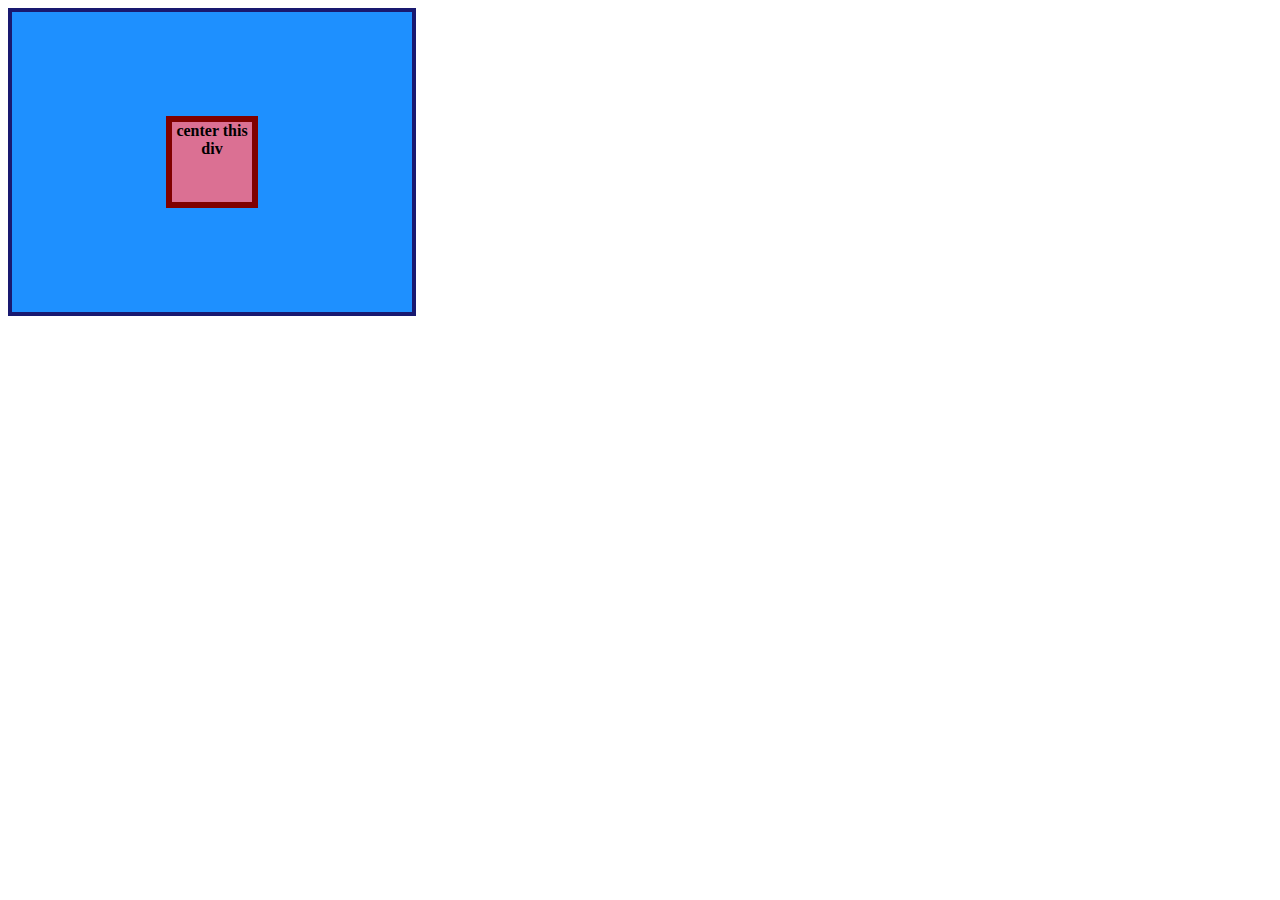
<file: FLEX-BOX/FLEX1/index.html>
<!DOCTYPE html>
<html lang="en">
  <head>
    <meta charset="UTF-8">
    <meta http-equiv="X-UA-Compatible" content="IE=edge">
    <meta name="viewport" content="width=device-width, initial-scale=1.0">
    <title>CENTER THIS DIV</title>
    <link rel="stylesheet" href="style.css">
  </head>
  <body>
    <div class="container">
      <div class="box">center this div</div>
    </div>
  </body>
</html>
</file>
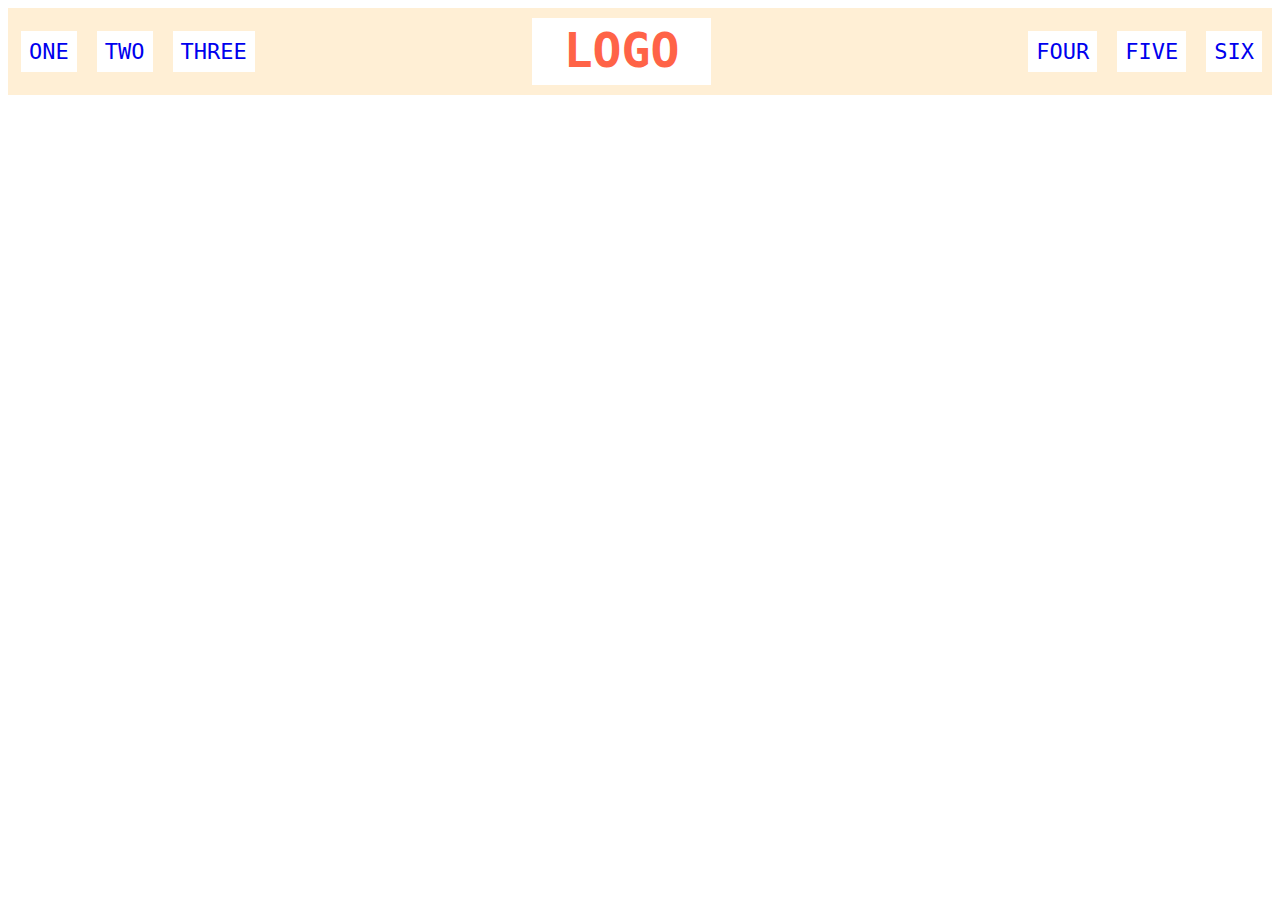
<file: FLEX-BOX/FLEX2/index.html>
<!DOCTYPE html>
<html lang="en">
  <head>
    <meta charset="UTF-8">
    <meta http-equiv="X-UA-Compatible" content="IE=edge">
    <meta name="viewport" content="width=device-width, initial-scale=1.0">
    <title>Flex Header</title>
    <link rel="stylesheet" href="style.css">
  </head>
  <body>
    <div class="header">
      <div class="left-links">
        <ul>
          <li><a href="#">ONE</a></li>
          <li><a href="#">TWO</a></li>
          <li><a href="#">THREE</a></li>
        </ul>
      </div>
      <div class="logo">LOGO</div>
      <div class="right-links">
        <ul>
          <li><a href="#">FOUR</a></li>
          <li><a href="#">FIVE</a></li>
          <li><a href="#">SIX</a></li>
        </ul>
      </div>
    </div>
  </body>
</html>
</file>
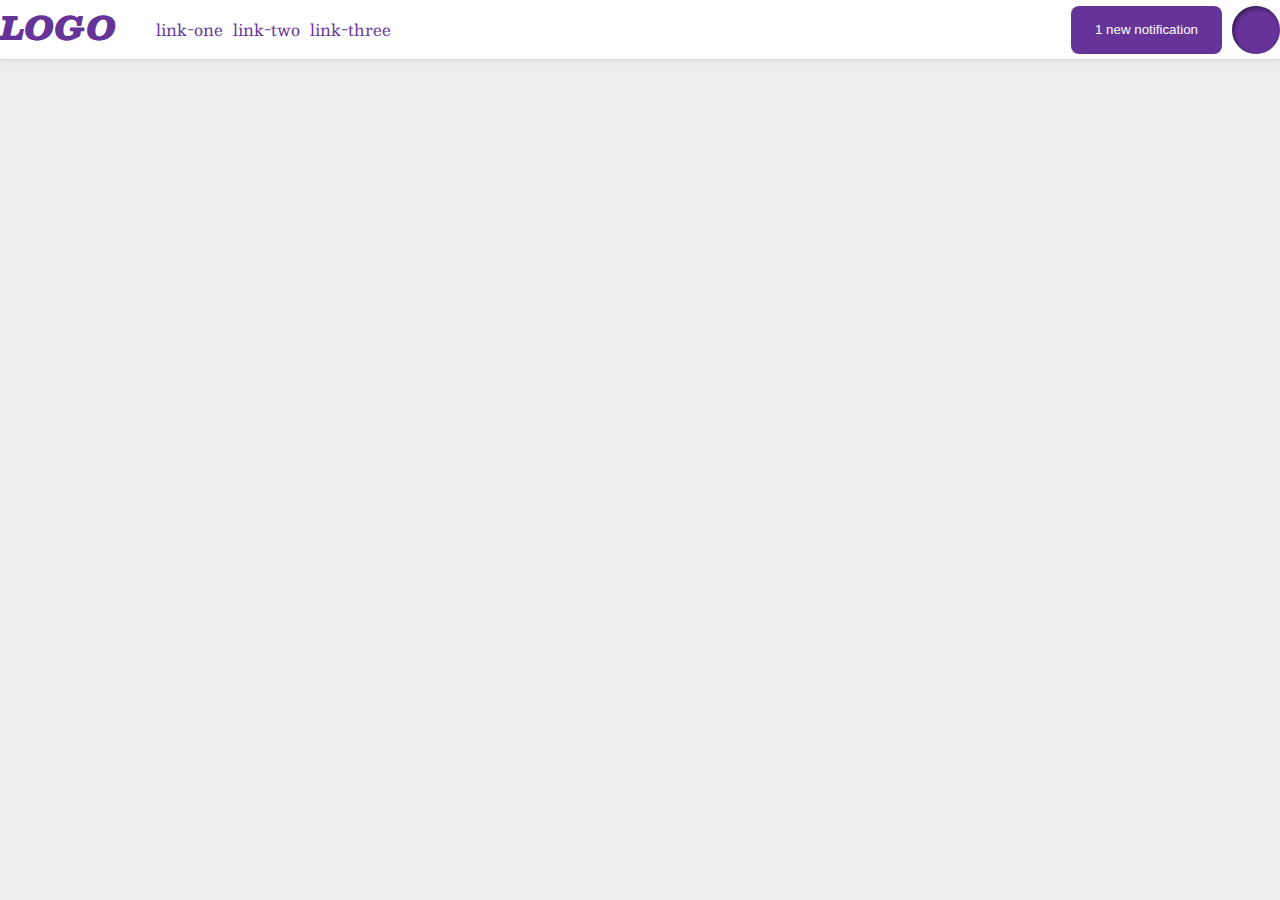
<file: FLEX-BOX/flex3/index.html>
<!DOCTYPE html>
<html lang="en">
  <head>
    <meta charset="UTF-8">
    <meta http-equiv="X-UA-Compatible" content="IE=edge">
    <meta name="viewport" content="width=device-width, initial-scale=1.0">
    <title>Flex Header 2</title>
    <link rel="stylesheet" href="style.css">
  </head>
  <body>
    <div class="header">
      
    <div class="right"> 
      <div class="logo">
        LOGO
      </div>
      <ul class="links">
      <li><a href="google.com">link-one</a></li>
      <li><a href="google.com">link-two</a></li>
      <li><a href="google.com">link-three</a></li>
    </ul></div>
      <div class="left">
        <button class="notifications">
          1 new notification
        </button>
        <div class="profile-image"></div>
      </div>
      </div>
      
  </body>
</html>
</file>
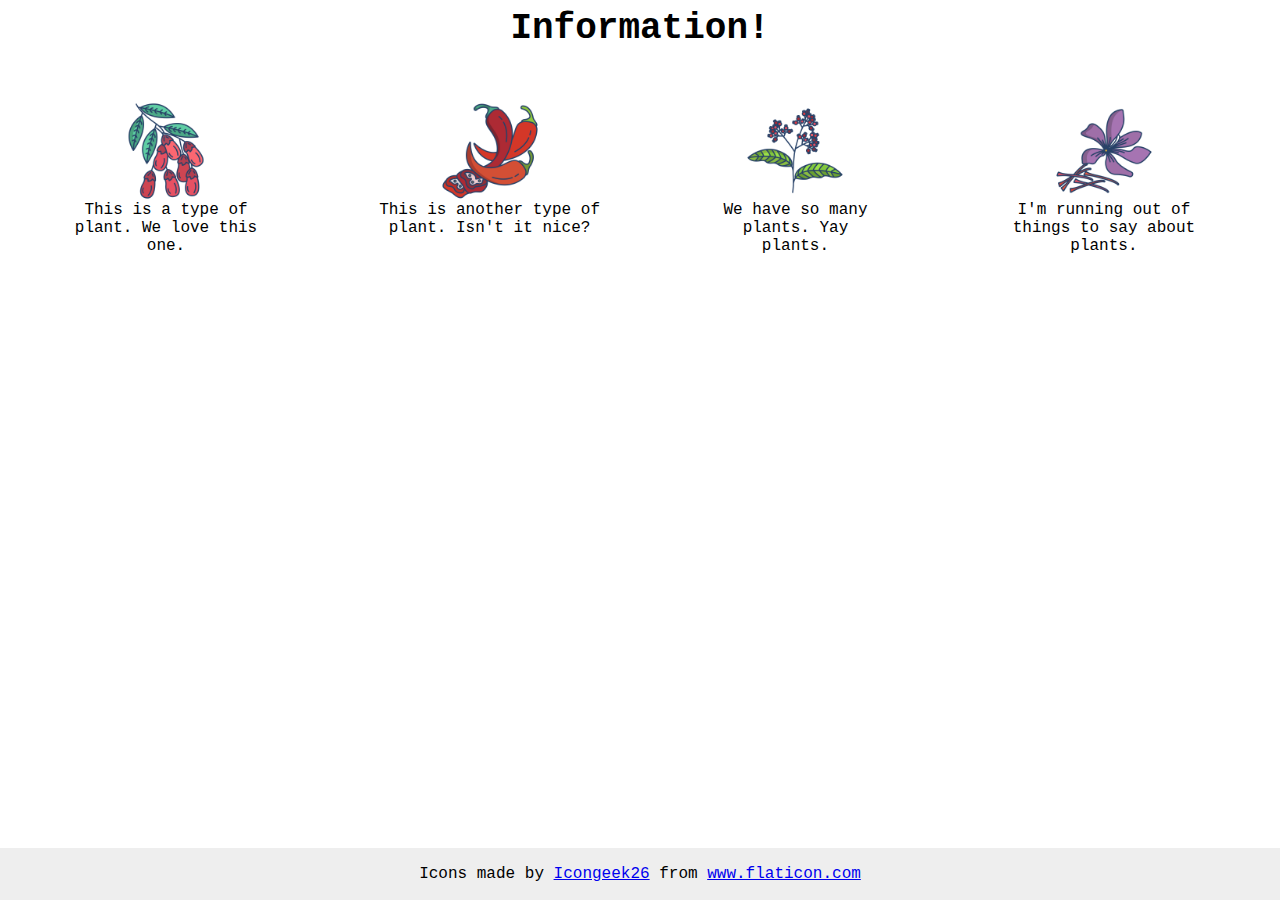
<file: FLEX-BOX/flex4/index.html>
<!DOCTYPE html>
<html lang="en">
  <head>
    <meta charset="UTF-8">
    <meta http-equiv="X-UA-Compatible" content="IE=edge">
    <meta name="viewport" content="width=device-width, initial-scale=1.0">
    <title>Information</title>
    <link rel="stylesheet" href="style.css">
  </head>
  <body>
    <div class="title">Information!</div>
    <div class="all-img">
      <div class="img-container">
        <img src="./images/barberry.png" alt="barberry">
        <div class="text">This is a type of plant. We love this one.</div>
      </div>
      <div class="img-container">
        <img src="./images/chilli.png" alt="chili">
        <div class="text">This is another type of plant. Isn't it nice?</div>
      </div>
      <div class="img-container">
        <img src="./images/pepper.png" alt="pepper">
        <div class="text">We have so many plants. Yay plants.</div>
    
      </div>
      <div class="img-container"> <img src="./images/saffron.png" alt="saffron">
        <div class="text">I'm running out of things to say about plants.</div>
      </div>
    </div>
    <!-- disregard this section, it's here to give attribution to the creator of these icons -->
    <div class="footer">
      <div>Icons made by <a href="https://www.flaticon.com/authors/icongeek26" title="Icongeek26">Icongeek26</a> from <a href="https://www.flaticon.com/" title="Flaticon">www.flaticon.com</a></div>
    </div>
  </body>
</html>
</file>
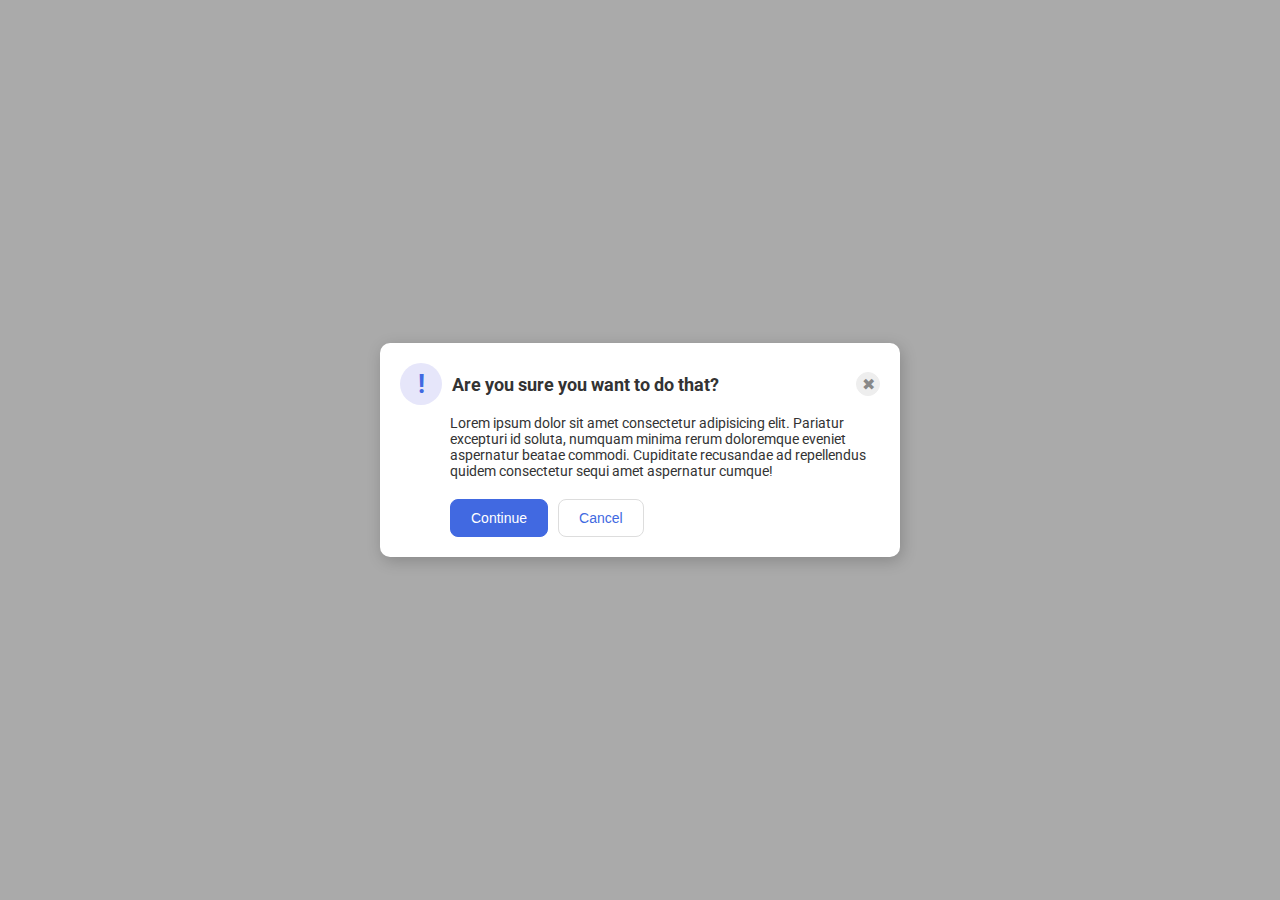
<file: FLEX-BOX/flex5/index.html>
<!DOCTYPE html>
<html lang="en">
  <head>
    <meta charset="UTF-8">
    <meta http-equiv="X-UA-Compatible" content="IE=edge">
    <meta name="viewport" content="width=device-width, initial-scale=1.0">
    <link rel="stylesheet" href="style.css">
    <title>Modal</title>
  </head>
  <body>
    <div class="modal">
      <div class="title">
        <div class="icon">!</div>
      <div class="header">Are you sure you want to do that?</div>
      
      <button class="close-button">✖</button>
      </div>
      
      <div class="text">Lorem ipsum dolor sit amet consectetur adipisicing elit. Pariatur excepturi id soluta, numquam minima rerum doloremque eveniet aspernatur beatae commodi. Cupiditate recusandae ad repellendus quidem consectetur sequi amet aspernatur cumque!</div>
      <div class="btn"> <button class="continue">Continue</button>
        <button class="cancel">Cancel</button>
      </div>
     
    </div>
  </body>
</html>
</file>
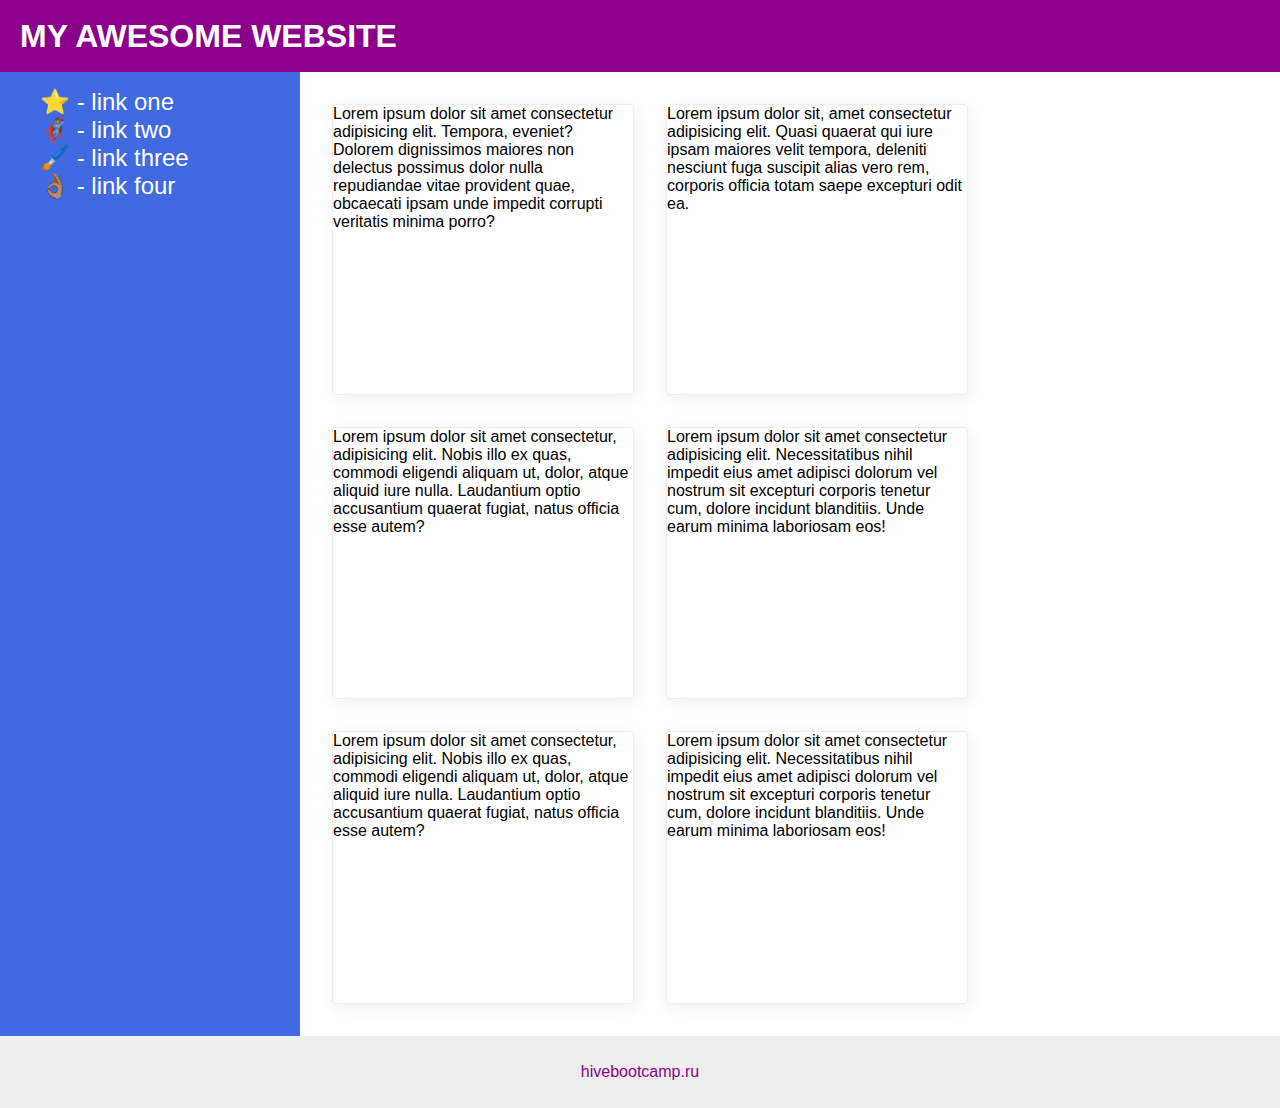
<file: FLEX-BOX/flex6/index.html>
<!DOCTYPE html>
<html lang="en">
  <head>
    <meta charset="UTF-8">
    <meta http-equiv="X-UA-Compatible" content="IE=edge">
    <meta name="viewport" content="width=device-width, initial-scale=1.0">
    <title>The Holy Grail</title>
    <link rel="stylesheet" href="style.css">
  </head>
  <body>
    <div class="header">
      MY AWESOME WEBSITE
    </div>
    <div class="glav">
      <div class="sidebar">
        <ul>
          <li><a href="#">⭐ - link one</a></li>
          <li><a href="#">🦸🏽‍♂️ - link two</a></li>
          <li><a href="#">🖌️ - link three</a></li>
          <li><a href="#">👌🏽 - link four</a></li>
        </ul>
      </div>
  <div class="main">
    <div class="card">Lorem ipsum dolor sit amet consectetur adipisicing elit. Tempora, eveniet? Dolorem dignissimos maiores non delectus possimus dolor nulla repudiandae vitae provident quae, obcaecati ipsam unde impedit corrupti veritatis minima porro?</div>
      <div class="card">Lorem ipsum dolor sit, amet consectetur adipisicing elit. Quasi quaerat qui iure ipsam maiores velit tempora, deleniti nesciunt fuga suscipit alias vero rem, corporis officia totam saepe excepturi odit ea.</div>
      <div class="card">Lorem ipsum dolor sit amet consectetur, adipisicing elit. Nobis illo ex quas, commodi eligendi aliquam ut, dolor, atque aliquid iure nulla. Laudantium optio accusantium quaerat fugiat, natus officia esse autem?</div>
      <div class="card">Lorem ipsum dolor sit amet consectetur adipisicing elit. Necessitatibus nihil impedit eius amet adipisci dolorum vel nostrum sit excepturi corporis tenetur cum, dolore incidunt blanditiis. Unde earum minima laboriosam eos!</div>
      <div class="card">Lorem ipsum dolor sit amet consectetur, adipisicing elit. Nobis illo ex quas, commodi eligendi aliquam ut, dolor, atque aliquid iure nulla. Laudantium optio accusantium quaerat fugiat, natus officia esse autem?</div>
      <div class="card">Lorem ipsum dolor sit amet consectetur adipisicing elit. Necessitatibus nihil impedit eius amet adipisci dolorum vel nostrum sit excepturi corporis tenetur cum, dolore incidunt blanditiis. Unde earum minima laboriosam eos!</div>
  </div>
    </div>
   
    
    
    <div class="footer">
      hivebootcamp.ru
    </div>
  </body>
</html>
</file>
<file: FLEX-BOX/FLEX1/style.css>
.container {
  background: dodgerblue;
  border: 4px solid midnightblue;
  width: 400px;
  height: 300px;
  display: flex;
  justify-content: center;
  align-items: center;
}

.box {
  background: palevioletred;
  font-weight: bold;
  text-align: center;
  border: 6px solid maroon;
  width: 80px;
  height: 80px;
}
</file>
<file: FLEX-BOX/FLEX2/style.css>
.header  {
  font-family: monospace;
  background: papayawhip;
  display: flex;
  justify-content:space-between ;
 
  
}

.logo {
  font-size: 48px;
  font-weight: 900;
  color: tomato;
  background: white;
  padding: 4px 32px;
  display: flex;
  margin: 10px ;
 
 
}

ul {
  /* this removes the dots on the list items*/
  list-style-type: none;
  display: flex;
}

.left-links{
  margin-left: -37px;
}

a{
  gap: 20px;
  font-size: 22px;
  margin: 10px;
  background: white;
  padding: 8px;
  /* this removes the line under the links */
  text-decoration: none;
  display: flex;
  align-items: center;
}
</file>
<file: FLEX-BOX/flex3/style.css>
/* this is some magical font-importing.  
you'll learn about it later. */
@import url('https://fonts.googleapis.com/css2?family=Besley:ital,wght@0,400;1,900&display=swap');

body {
  margin: 0;
  background: #eee;
  font-family: Besley, serif;
}

.header {
  background: white;
  border-bottom: 1px solid #ddd;
  box-shadow: 0 0 8px rgba(0,0,0,.1);
  display: flex;
  justify-content: space-between;
  align-items: center;
}

.profile-image {
  background: rebeccapurple;
  box-shadow: inset 2px 2px 4px rgba(0,0,0,.5);
  border-radius: 50%;
  width: 48px;
  height: 48px;
}

.logo {
  color: rebeccapurple;
  font-size: 32px;
  font-weight: 900;
  font-style: italic;
}

button {
  border: none;
  border-radius: 8px;
  background: rebeccapurple;
  color: white;
  padding: 8px 24px;
}

a {
  /* this removes the line under our links */
  text-decoration: none;
  color: rebeccapurple;
}

ul {
  list-style-type: none;
  display: flex;
  justify-content: flex-end;
  gap: 10px;
}
.right{
  display: flex;
  
  align-items: flex-start;
}
.left{
  display: flex;
  justify-content: flex-end;
  gap: 10px;
}
</file>
<file: FLEX-BOX/flex4/style.css>
body {
  font-family: 'Courier New', Courier, monospace;
  display: flex;
  flex-direction: column;
  align-items: center;

}

.all-img{
  display: flex;
 
  justify-content:space-between;
}
.img-container{
  margin: 52px;
  display: flex;
  flex-direction: column;
  align-items: center;
  text-align: center;
}

img {
  width: 100px;
  height: 100px;
}

.title {
  font-size: 36px;
  font-weight: 900;
  
}

/* do not edit this footer */
.footer {
  position: fixed;
  bottom: 0;
  left: 0;
  right: 0;
  height: 52px;
  display: flex;
  align-items: center;
  justify-content: center;
  background: #eee;
}
</file>
<file: FLEX-BOX/flex5/style.css>
@import url('https://fonts.googleapis.com/css2?family=Roboto:wght@400;700&display=swap');

html, body {
  height: 100%;
}

body {
  font-family: Roboto, sans-serif;
  margin: 0;
  background: #aaa;
  color: #333;
  /* I'll give you this one for free lol */
  display: flex;
  align-items: center;
  justify-content: center;
 
}

.modal {
  background: white;
  width: 480px;
  border-radius: 10px;
  box-shadow: 2px 4px 16px rgba(0,0,0,.2);
  padding: 20px;
 
 
  
}
.title{
  display: flex;
  align-items: center;
  justify-content: center;
  margin-bottom: 10px;
  
}

.icon {
  color: royalblue;
  font-size: 26px;
  font-weight: 700;
  background: lavender;
  width: 42px;
  height: 42px;
  border-radius: 50%;
  display: flex;
  align-items: center;
  justify-content: center;
  flex-direction: column;
 
  
 
}
.header{
  margin-left: 10px;
  font-size: 18px;
  font-weight: bold;
 
  flex-grow: 1;
}
.close-button {
  background: #eee;
  border-radius: 50%;
  color: #888;
  font-weight: 400;
  font-size: 16px;
  height: 24px;
  width: 24px;
  display: flex;
  align-items: center;
  justify-content: center;
  border: 1px solid #eee;
  padding: 0;
  
}

button {
  cursor: pointer;
  padding: 8px 16px;
  border-radius: 8px;
}
.text{
  
  margin-bottom: 20px;
  margin-left: 50px;
 
  font-size: 14px;
  
}
.btn{
  display: flex;
  justify-content: flex-start;
  margin-left: 50px;
  
}
.continue, .cancel{
  border: none;
  padding: 10px 20px;
  font-size: 14px;
  
}

button.continue {
  background: royalblue;
  border: 1px solid royalblue;
  color: white;
  margin-right: 10px;
}

button.cancel {
  background: white;
  border: 1px solid #ddd;
  color: royalblue;
}
</file>
<file: FLEX-BOX/flex6/style.css>
body {
  font-family: -apple-system, BlinkMacSystemFont, 'Segoe UI', Roboto, Oxygen, Ubuntu, Cantarell, 'Open Sans', 'Helvetica Neue', sans-serif;
  margin: 0;
  min-height: 100vh;
 
}

.header {
  height: 72px;
  background: darkmagenta;
  color: white;
  display: flex;
  font-weight: bold;
  font-size: 32px;
  align-items: center;
  padding-left: 20px;
}
.glav{
  display: flex;
}
.footer {
  height: 72px;
  background: #eee;
  display: flex;
  justify-content: center;
  align-items: center;
  color: darkmagenta;
}
a{
  font-size: 24px;
  color: white;
  text-decoration: none;
}
ul{
  
  list-style: none;
}


.sidebar {
 min-width: 300px;
  background: royalblue;
  box-sizing: border-box;
  flex-shrink: 0;
  
}

.main{
  display: flex;
  flex-wrap: wrap;
  gap: 32px;
  margin: 32px;
  height: 100vh;
}
.card {
  border: 1px solid #eee;
  box-shadow: 2px 4px 16px rgba(0,0,0,.06);
  border-radius: 4px;
  flex-basis: 300px;
  
 

 
}
</file>
